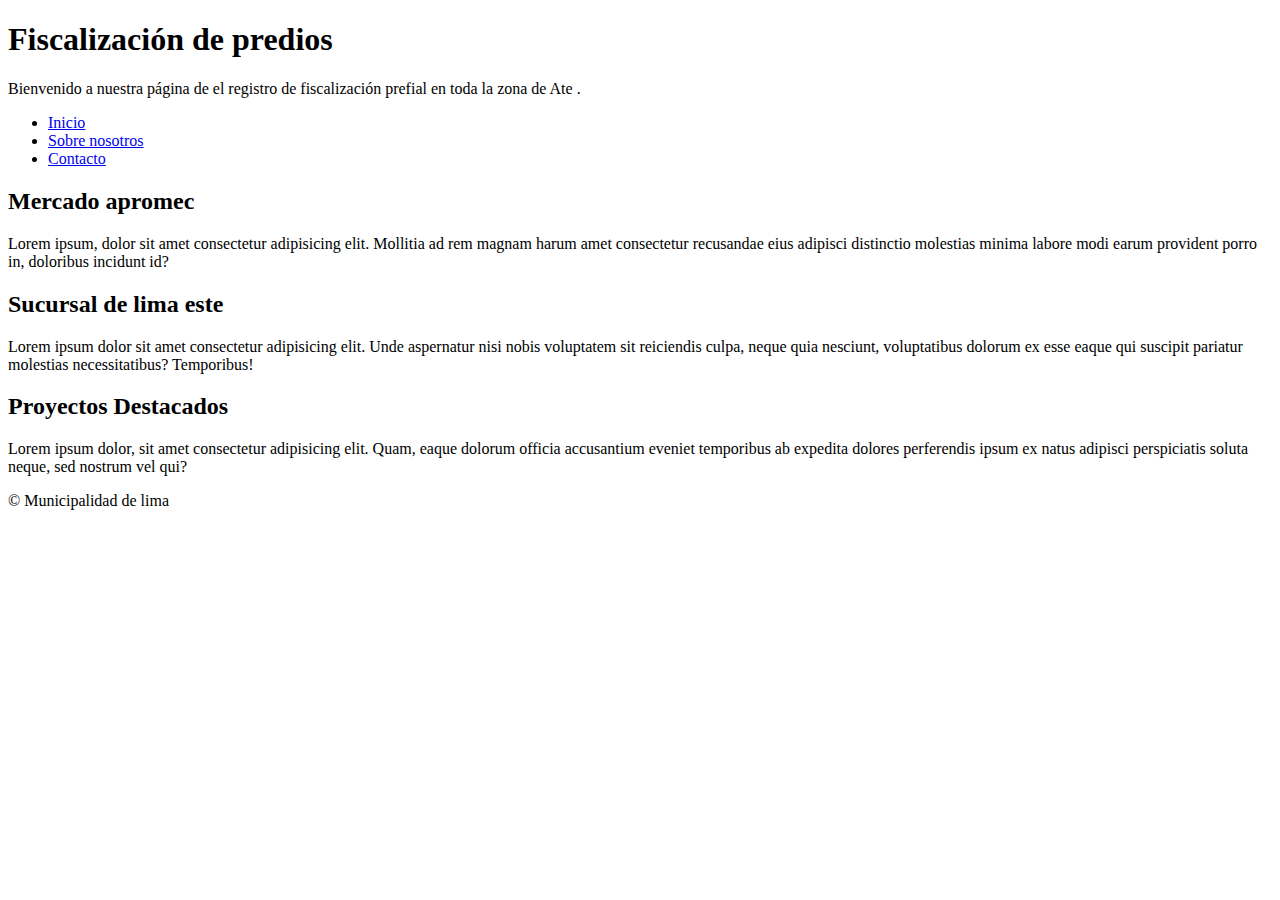
<file: Fiscalizacion de predios.html>
<!DOCTYPE html>
<html lang="es">
<head>
    <meta charset="UTF-8">
    <meta name="viewport" content="width=device-width, initial-scale=1.0">
    <title>Fiscalización</title>
   
</head>
<body>

    <header>
        <h1>Fiscalización de predios</h1>
        <p>Bienvenido a nuestra página de el registro de fiscalización prefial en toda la zona de Ate .</p>
    </header>

    <nav>
        
         <ul>
            <li><a href="#">Inicio</a></li>
            <li><a href="#">Sobre nosotros</a></li>
            <li><a href="#">Contacto</a></li>
        </ul> 
    </nav>

    <section>
        <h2>Mercado apromec</h2>
        <p>Lorem ipsum, dolor sit amet consectetur adipisicing elit. Mollitia
             ad rem magnam harum amet consectetur recusandae eius adipisci distinctio
              molestias minima labore modi earum provident porro in, doloribus incidunt id?</p>
       
    </section>

    <section>
        <h2>Sucursal de lima este</h2>
        <p>Lorem ipsum dolor sit amet consectetur adipisicing elit. Unde aspernatur nisi nobis 
            voluptatem sit reiciendis culpa, neque quia nesciunt, voluptatibus dolorum ex esse 
            eaque qui suscipit pariatur molestias necessitatibus? Temporibus!</p>
       
    </section>

    <section>
        <h2>Proyectos Destacados</h2>
        <p>Lorem ipsum dolor, sit amet consectetur adipisicing elit. Quam, eaque dolorum officia 
            accusantium eveniet temporibus ab expedita dolores perferendis ipsum ex natus adipisci 
            perspiciatis soluta neque, sed nostrum vel qui?</p>
       
    </section>

    <footer>
        <p>&copy; Municipalidad de lima</p>
       
    </footer>

   
</body>
</html>
</file>
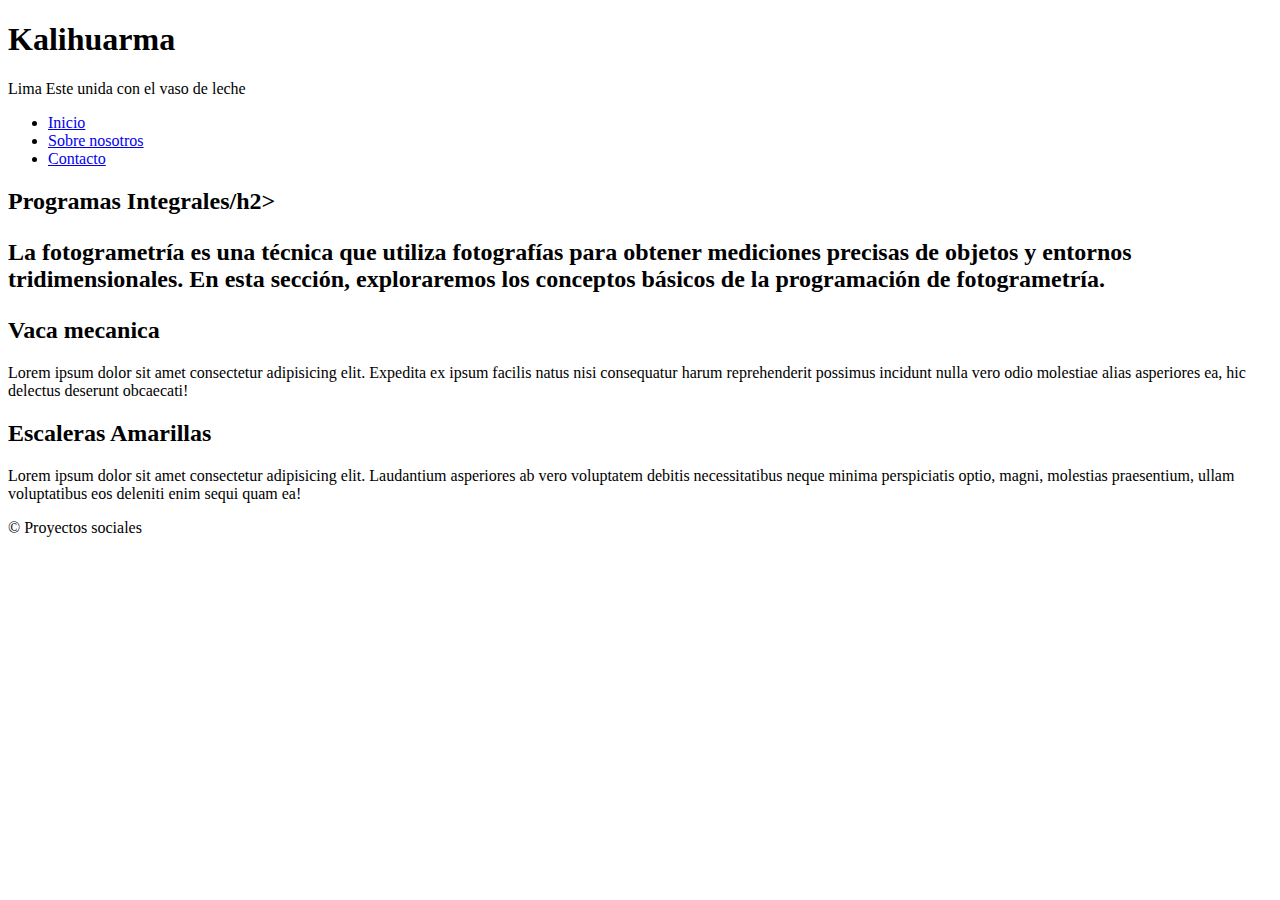
<file: Proyectos sociales.html>
<!DOCTYPE html>
<html lang="es">
<head>
    <meta charset="UTF-8">
    <meta name="viewport" content="width=device-width, initial-scale=1.0">
    <title>Proyectos sociales</title>
  
</head>
<body>

    <header>
        <h1>Kalihuarma</h1>
        <p>Lima Este unida con el vaso de leche</p>
    </header>

    <nav>
     
        <ul>
            <li><a href="#">Inicio</a></li>
            <li><a href="#">Sobre nosotros</a></li>
            <li><a href="#">Contacto</a></li>
        </ul> 
    </nav>

    <section>
        <h2>Programas Integrales/h2>
        <p>La fotogrametría es una técnica que utiliza fotografías 
            para obtener mediciones precisas de objetos y entornos 
            tridimensionales. En esta sección, exploraremos los conceptos básicos de 
            la programación de fotogrametría.</p>
        
    </section>

    <section>
        <h2>Vaca mecanica</h2>
        <p>Lorem ipsum dolor sit amet consectetur adipisicing elit. Expedita ex ipsum 
            facilis natus nisi consequatur harum reprehenderit possimus incidunt nulla 
            vero odio molestiae alias asperiores ea, hic delectus deserunt obcaecati!</p>
        
    </section>

    <section>
        <h2>Escaleras Amarillas</h2>
        <p>Lorem ipsum dolor sit amet consectetur adipisicing elit. Laudantium asperiores
             ab vero voluptatem debitis necessitatibus neque minima perspiciatis optio,
              magni, molestias praesentium, ullam voluptatibus eos deleniti enim sequi quam ea!</p>
       
    </section>

    <footer>
        <p>&copy; Proyectos sociales</p>
       
    </footer>

   
</body>
</html>
</file>
